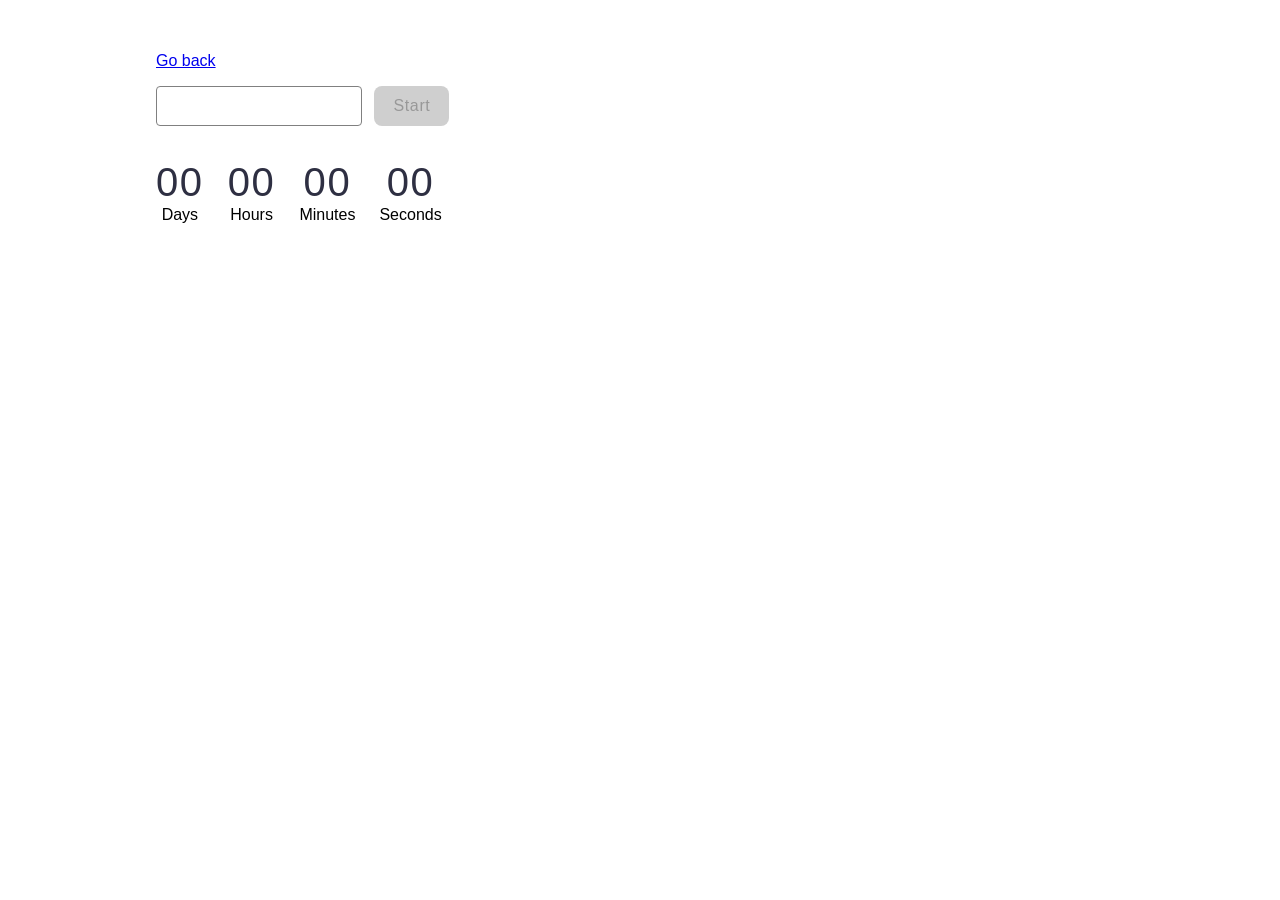
<file: src/01-timer.html>
<!DOCTYPE html>
<html lang="en">
  <head>
    <meta charset="UTF-8" />
    <meta name="viewport" content="width=device-width, initial-scale=1.0" />
    <link
      rel="stylesheet"
      href="https://cdnjs.cloudflare.com/ajax/libs/modern-normalize/2.0.0/modern-normalize.min.css"
      integrity="sha512-4xo8blKMVCiXpTaLzQSLSw3KFOVPWhm/TRtuPVc4WG6kUgjH6J03IBuG7JZPkcWMxJ5huwaBpOpnwYElP/m6wg=="
      crossorigin="anonymous"
      referrerpolicy="no-referrer"
    />

    <link rel="stylesheet" href="./css/01-timer.css" />
    <title>Document</title>
  </head>
  <body>
    <p><a href="index.html">Go back</a></p>

    <input type="text" id="datetime-picker" />
    <button type="button" data-start>Start</button>

    <div class="timer">
      <div class="field">
        <span class="value" data-days>00</span>
        <span class="label">Days</span>
      </div>
      <div class="field">
        <span class="value" data-hours>00</span>
        <span class="label">Hours</span>
      </div>
      <div class="field">
        <span class="value" data-minutes>00</span>
        <span class="label">Minutes</span>
      </div>
      <div class="field">
        <span class="value" data-seconds>00</span>
        <span class="label">Seconds</span>
      </div>
    </div>
    <script src="./js/01-timer.js" type="module"></script>
  </body>
</html>
</file>
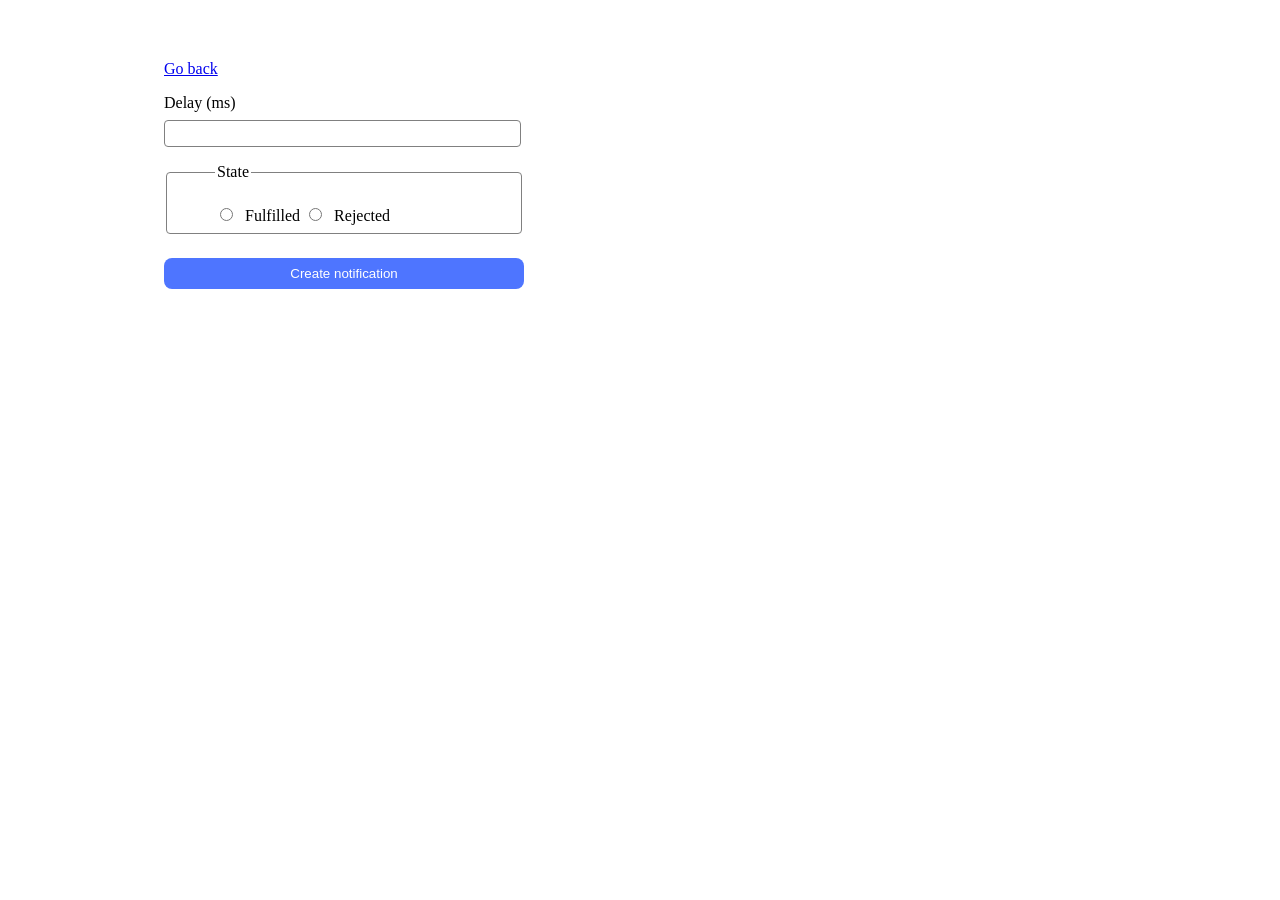
<file: src/02-snackbar.html>
<!DOCTYPE html>
<html lang="en">
  <head>
    <meta charset="UTF-8" />
    <meta name="viewport" content="width=device-width, initial-scale=1.0" />
    <link rel="stylesheet" href="./css/02-snackbar.css" />
    <title>Document</title>
  </head>
  <body>
    <p><a href="index.html">Go back</a></p>

    <form class="form">
      <label>
        Delay (ms)
        <input type="number" name="delay" required />
      </label>

      <fieldset>
        <legend>State</legend>
        <label>
          <input type="radio" name="state" value="fulfilled" required />
          Fulfilled
        </label>
        <label>
          <input type="radio" name="state" value="rejected" required />
          Rejected
        </label>
      </fieldset>

      <button type="submit">Create notification</button>
    </form>

    <script src="./js/02-snackbar.js" type="module"></script>
  </body>
</html>
</file>
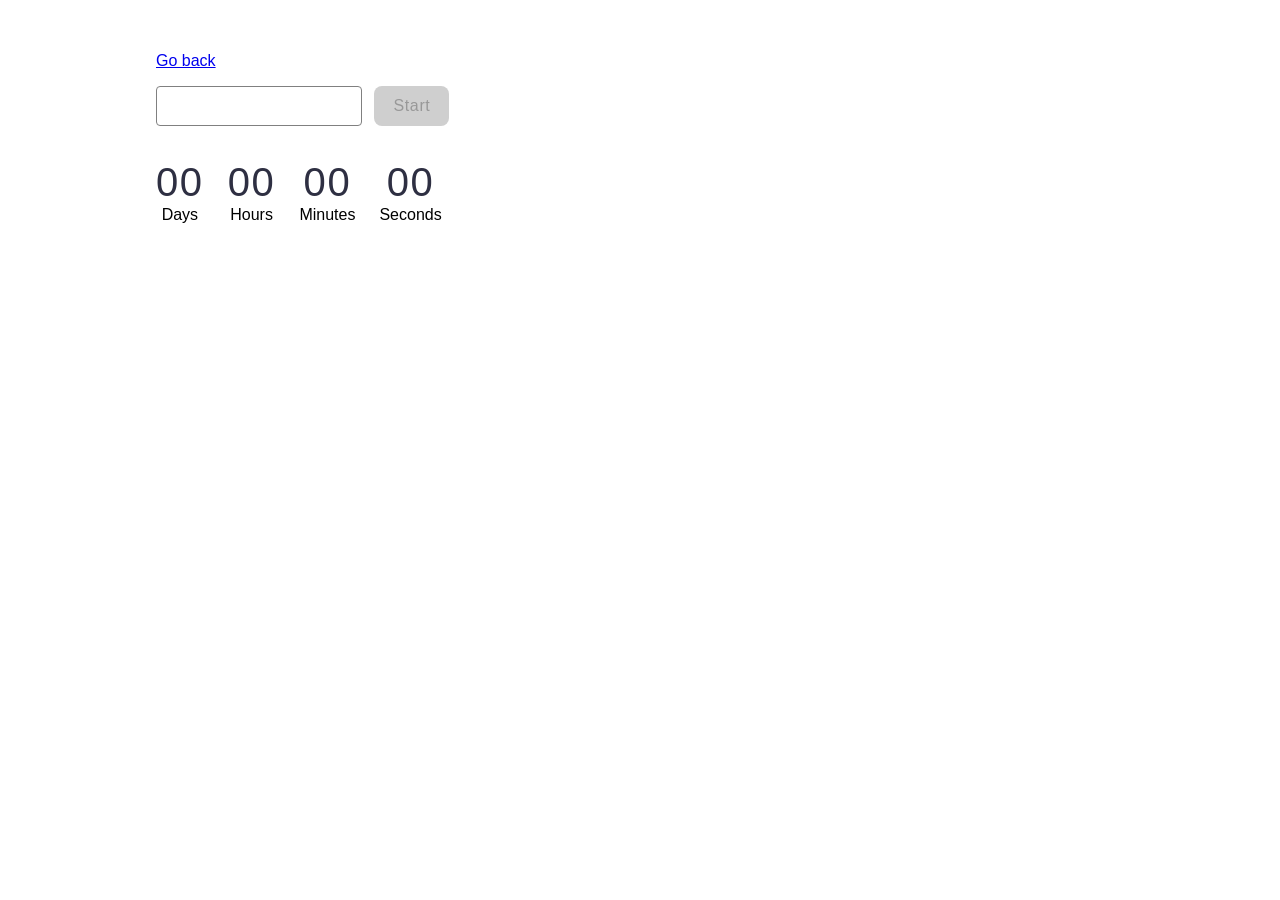
<file: src/1-timer.html>
<!DOCTYPE html>
<html lang="en">
  <head>
    <meta charset="UTF-8" />
    <meta name="viewport" content="width=device-width, initial-scale=1.0" />
    <link
      rel="stylesheet"
      href="https://cdnjs.cloudflare.com/ajax/libs/modern-normalize/2.0.0/modern-normalize.min.css"
      integrity="sha512-4xo8blKMVCiXpTaLzQSLSw3KFOVPWhm/TRtuPVc4WG6kUgjH6J03IBuG7JZPkcWMxJ5huwaBpOpnwYElP/m6wg=="
      crossorigin="anonymous"
      referrerpolicy="no-referrer"
    />

    <link rel="stylesheet" href="./css/1-timer.css" />
    <title>Document</title>
  </head>
  <body>
    <p><a href="index.html">Go back</a></p>

    <input type="text" id="datetime-picker" />
    <button type="button" data-start>Start</button>

    <div class="timer">
      <div class="field">
        <span class="value" data-days>00</span>
        <span class="label">Days</span>
      </div>
      <div class="field">
        <span class="value" data-hours>00</span>
        <span class="label">Hours</span>
      </div>
      <div class="field">
        <span class="value" data-minutes>00</span>
        <span class="label">Minutes</span>
      </div>
      <div class="field">
        <span class="value" data-seconds>00</span>
        <span class="label">Seconds</span>
      </div>
    </div>
    <script src="./js/1-timer.js" type="module"></script>
  </body>
</html>
</file>
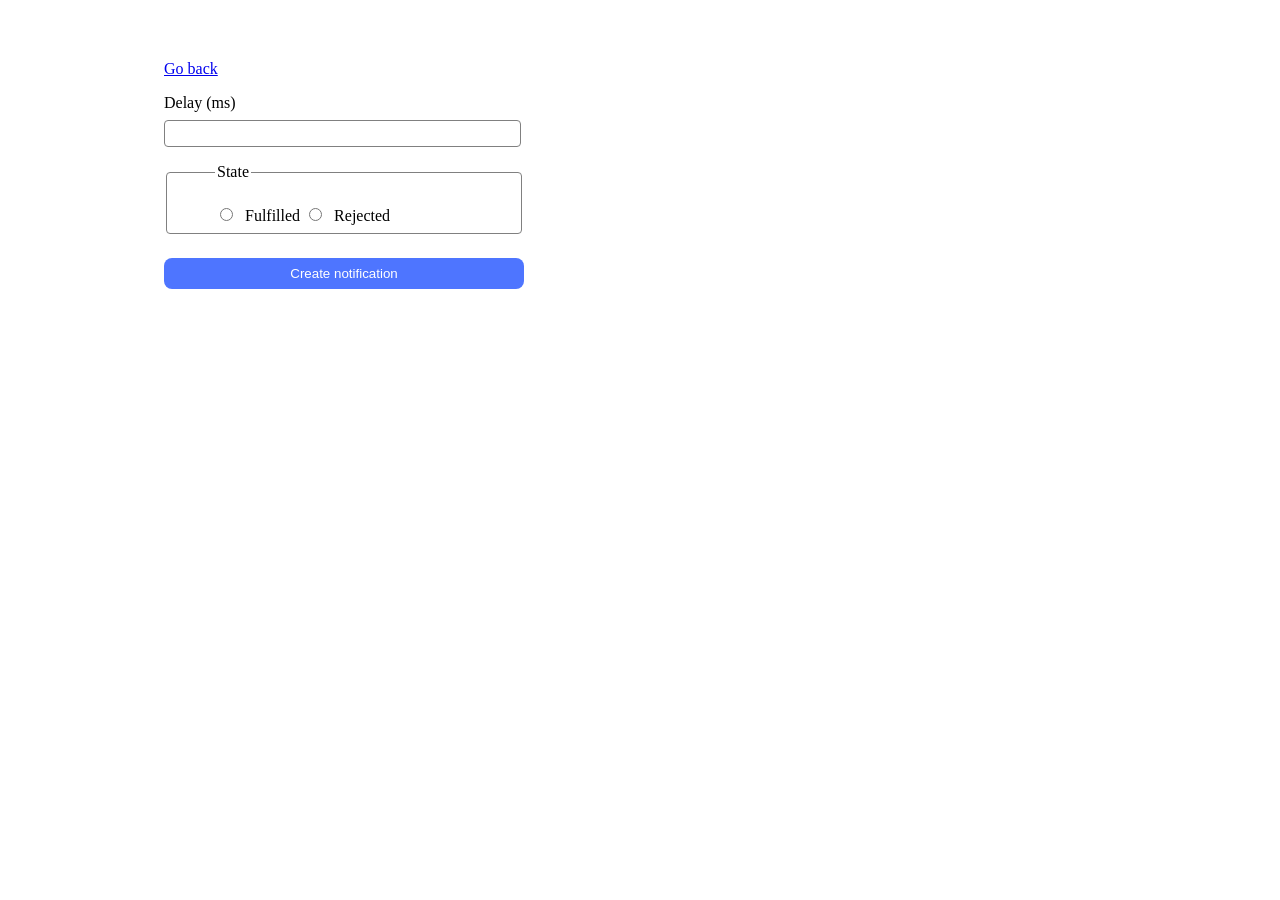
<file: src/2-snackbar.html>
<!DOCTYPE html>
<html lang="en">
  <head>
    <meta charset="UTF-8" />
    <meta name="viewport" content="width=device-width, initial-scale=1.0" />
    <link rel="stylesheet" href="./css/2-snackbar.css" />
    <title>Document</title>
  </head>
  <body>
    <p><a href="index.html">Go back</a></p>

    <form class="form">
      <label>
        Delay (ms)
        <input type="number" name="delay" required />
      </label>

      <fieldset>
        <legend>State</legend>
        <label>
          <input type="radio" name="state" value="fulfilled" required />
          Fulfilled
        </label>
        <label>
          <input type="radio" name="state" value="rejected" required />
          Rejected
        </label>
      </fieldset>

      <button type="submit">Create notification</button>
    </form>

    <script src="./js/2-snackbar.js" type="module"></script>
  </body>
</html>
</file>
<file: src/css/01-timer.css>
body {
  font-family: 'Montserrat', sans-serif;
  padding-top: 36px;
  padding-left: 156px;
}

input {
  border: 1px solid #808080;
  border-radius: 4px;
  height: 40px;
  outline: none;
  margin-right: 8px;
}

input:focus {
  border-color: #000000;
}

button {
  border-radius: 8px;
  padding: 8px 16px;
  width: 75px;
  height: 40px;
  border: none;
  font-weight: 500;
  font-size: 16px;
  line-height: 1.5;
  letter-spacing: 0.04em;
  background-color: #cfcfcf;
  color: #989898;
  cursor: pointer;
}

.inactive-button {
  background-color: #4e75ff;
  color: #fff;
}

.active-button {
  background-color: #cfcfcf;
  color: #989898;
}

.timer {
  display: flex;
  gap: 24px;
  margin-top: 32px;
}

.field {
  display: flex;
  align-items: center;
  flex-direction: column;
}

.value {
  font-weight: 400;
  font-size: 40px;
  line-height: 1.2;
  letter-spacing: 0.04em;
  color: #2e2f42;
}
</file>
<file: src/css/02-snackbar.css>
body {
  padding-top: 36px;
  padding-left: 156px;
}

.form {
  width: 360px;
  display: flex;
  flex-direction: column;
}

.form input[type='number'] {
  margin-top: 8px;
  width: 345px;
  padding: 5px;
  margin-bottom: 16px;
  border: 1px solid #808080;
  border-radius: 4px;
}

fieldset {
  padding: 24px 48px 8px 48px;
  margin-bottom: 24px;
  border: 1px solid #808080;
  border-radius: 4px;
}

.form input[type='radio'] {
  margin-right: 8px;
}

/* Стилі для кнопки */
.form button {
  /* Ваші стилі для кнопки тут */
  background-color: #4e75ff;
  color: white;
  border: none;
  border-radius: 8px;
  padding: 8px 16px;
  cursor: pointer;
}

/* Стилі для кнопки при наведенні */
.form button:hover {
  background-color: #6c8cff;
}
</file>
<file: src/css/1-timer.css>
body {
  font-family: 'Montserrat', sans-serif;
  padding-top: 36px;
  padding-left: 156px;
}

input {
  border: 1px solid #808080;
  border-radius: 4px;
  height: 40px;
  outline: none;
  margin-right: 8px;
}

input:focus {
  border-color: #000000;
}

button {
  border-radius: 8px;
  padding: 8px 16px;
  width: 75px;
  height: 40px;
  border: none;
  font-weight: 500;
  font-size: 16px;
  line-height: 1.5;
  letter-spacing: 0.04em;
  background-color: #cfcfcf;
  color: #989898;
  cursor: pointer;
}

.inactive-button {
  background-color: #4e75ff;
  color: #fff;
}

.active-button {
  background-color: #cfcfcf;
  color: #989898;
}

.timer {
  display: flex;
  gap: 24px;
  margin-top: 32px;
}

.field {
  display: flex;
  align-items: center;
  flex-direction: column;
}

.value {
  font-weight: 400;
  font-size: 40px;
  line-height: 1.2;
  letter-spacing: 0.04em;
  color: #2e2f42;
}
</file>
<file: src/css/2-snackbar.css>
body {
  padding-top: 36px;
  padding-left: 156px;
}

.form {
  width: 360px;
  display: flex;
  flex-direction: column;
}

.form input[type='number'] {
  margin-top: 8px;
  width: 345px;
  padding: 5px;
  margin-bottom: 16px;
  border: 1px solid #808080;
  border-radius: 4px;
}

fieldset {
  padding: 24px 48px 8px 48px;
  margin-bottom: 24px;
  border: 1px solid #808080;
  border-radius: 4px;
}

.form input[type='radio'] {
  margin-right: 8px;
}

/* Стилі для кнопки */
.form button {
  /* Ваші стилі для кнопки тут */
  background-color: #4e75ff;
  color: white;
  border: none;
  border-radius: 8px;
  padding: 8px 16px;
  cursor: pointer;
}

/* Стилі для кнопки при наведенні */
.form button:hover {
  background-color: #6c8cff;
}
</file>
